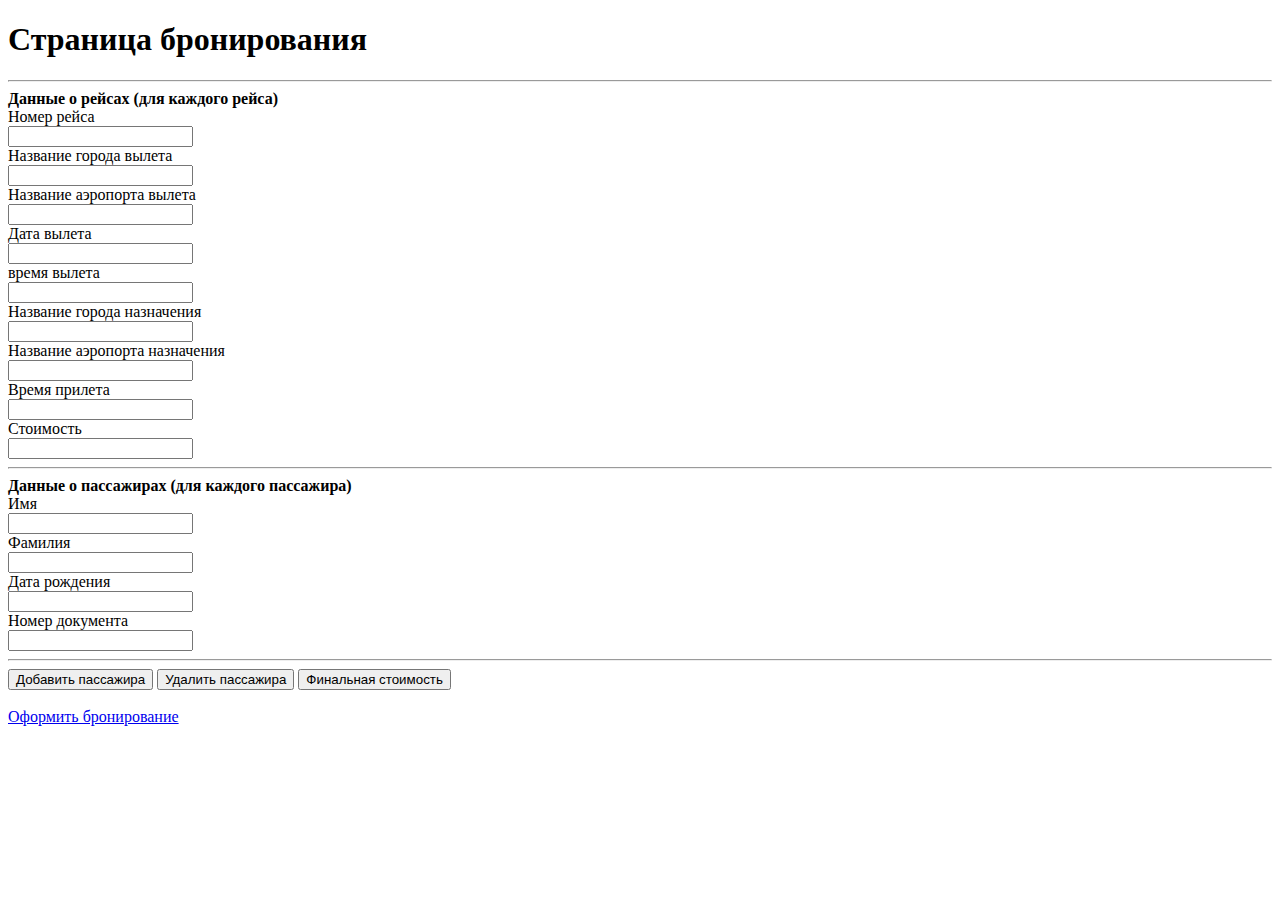
<file: booking.html>
<!DOCTYPE html>
<html>
<head>
	<title></title>
	<meta charset="utf-8">
	<meta name="veiwport" content="width=device-width, initial-scale=1.0">
	<link rel="stylesheet" type="text/css" href="./css/styles.css">
</head>
<body>
<h1>Страница бронирования</h1>
	<div class="content">
		<form action="./" method="POST">
			<div class="wrapper">
				<hr/>
				<b>Данные о рейсах (для каждого рейса)</b><br/>
				<label>Номер рейса</label><br/>
				<input class="test-5-fc" type="text" name=""><br/>

				<label>Название города вылета</label><br/>
				<input class="test-5-fcity" type="text" name=""><br/>
				
				<label>Название аэропорта вылета</label><br/>
				<input class="test-5-from" type="text" name=""><br/>
				
				<label>Дата вылета</label><br/>
				<input class="test-5-dd" type="text" name=""><br/>
				
				<label>время вылета</label><br/>
				<input class="test-5-dt" type="text" name=""><br/>
			
				<label>Название города назначения</label><br/>
				<input class="test-5-tcity" type="text" name=""><br/>
				
				<label>Название аэропорта назначения</label><br/>
				<input class="test-5-to" type="text" name=""><br/>
			
				<label>Время прилета</label><br/>
				<input class="test-5-at" type="text" name=""><br/>
				
				<label>Стоимость</label><br/>
				<input class="test-5-fp" type="text" name=""><br/>
				
				<hr/>
				<b>Данные о пассажирах (для каждого пассажира)</b><br/>
				<label>Имя</label><br/>
				<input class="test-5-name" type="text" name=""><br/>
				
				<label>Фамилия</label><br/>
				<input class="test-5-last" type="text" name=""><br/>
			
				<label>Дата рождения</label><br/>
				<input class="test-5-dob" type="text" name=""><br/>
			
				<label>Номер документа</label><br/>
				<input class="test--5-doc" type="text" name=""><br/>
				
			</div>
			<hr/>
			<button class="btn-primary test-5-add">Добавить пассажира</button>
			<button class="btn-primary test-5-remove">Удалить пассажира</button>
			<button class="btn-primary test-5-price">Финальная стоимость</button><br/>
			<br/>
			<a class="btn-primary test-5-book" href="./booking_management">Оформить бронирование</a>
		</form>
	</div>
   
</body>
</html>
</file>
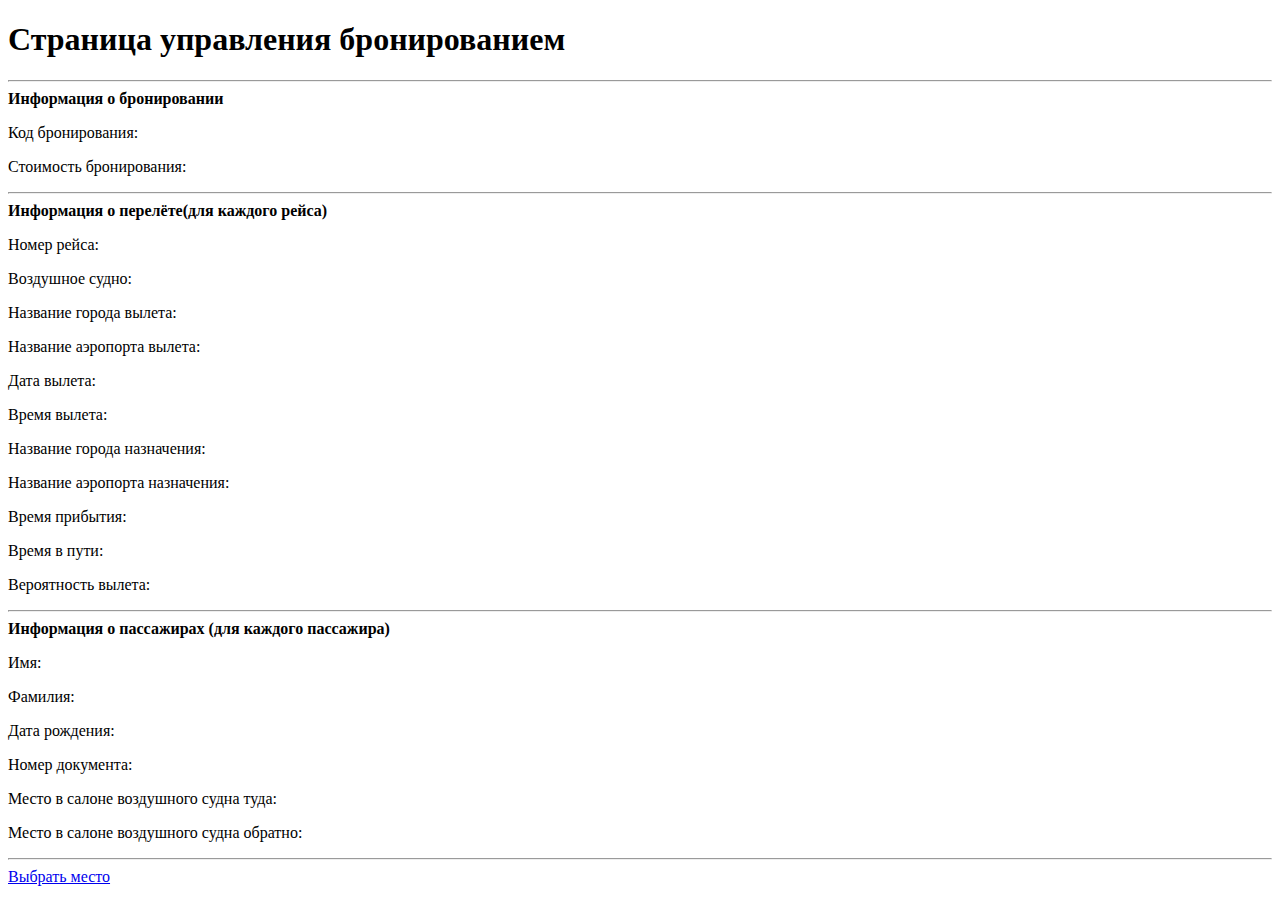
<file: booking_management.html>
<!DOCTYPE html>
<html>
<head>
	<title></title>
	<meta charset="utf-8">
	<meta name="veiwport" content="width=device-width, initial-scale=1.0">
	<link rel="stylesheet" type="text/css" href="./css/styles.css">
</head>
<body>
<h1>Страница управления бронированием</h1>
<hr/>
	<div class="content">
		<form action="./" method="POST">
			<div class="">
				<b>Информация о бронировании</b>
				<p class="test-6-code">Код бронирования: </p>
				<p class="test-6-tp">Стоимость бронирования: </p>
				<hr/>
				<b>Информация о перелёте(для каждого рейса)</b>
				<p class="test-6-fc">Номер рейса: </p>
				
				<p class="test-6-ac">Воздушное судно: </p>

				<p class="test-6-fcity">Название города вылета: </p>				
				
				<p class="test-6-from">Название аэропорта вылета: </p>				

				<p class="test-6-dd">Дата вылета: </p>				
				
				<p class="test-6-dt">Время вылета: </p>				
				
				<p class="test-6-tcity">Название города назначения: </p>				
				
				<p class="test-6-to">Название аэропорта назначения: </p>								
				<p class="test-6-at">Время прибытия: </p>				
				<p class="test-6-ft">Время в пути: </p>
				<p class="test-6-fh">Вероятность вылета: </p>
				<hr/>				
				<b>Информация о пассажирах (для каждого пассажира)</b>				
				<p class="test-6-name">Имя: </p>
				
				<p class="test-6-last">Фамилия: </p>				
				
				<p class="test-6-dob">Дата рождения: </p>
								
				<p class="test-6-doc">Номер документа: </p>

				<p class="test-6-ts">Место в салоне воздушного судна туда: </p>

				<p class="test-6-bs">Место в салоне воздушного судна обратно: </p>
				<hr/>			
			</div>
			
			<a class="btn-primary test-5-select" href="./seat">Выбрать место</a>
		</form>
	</div>
   
</body>
</html>
</file>
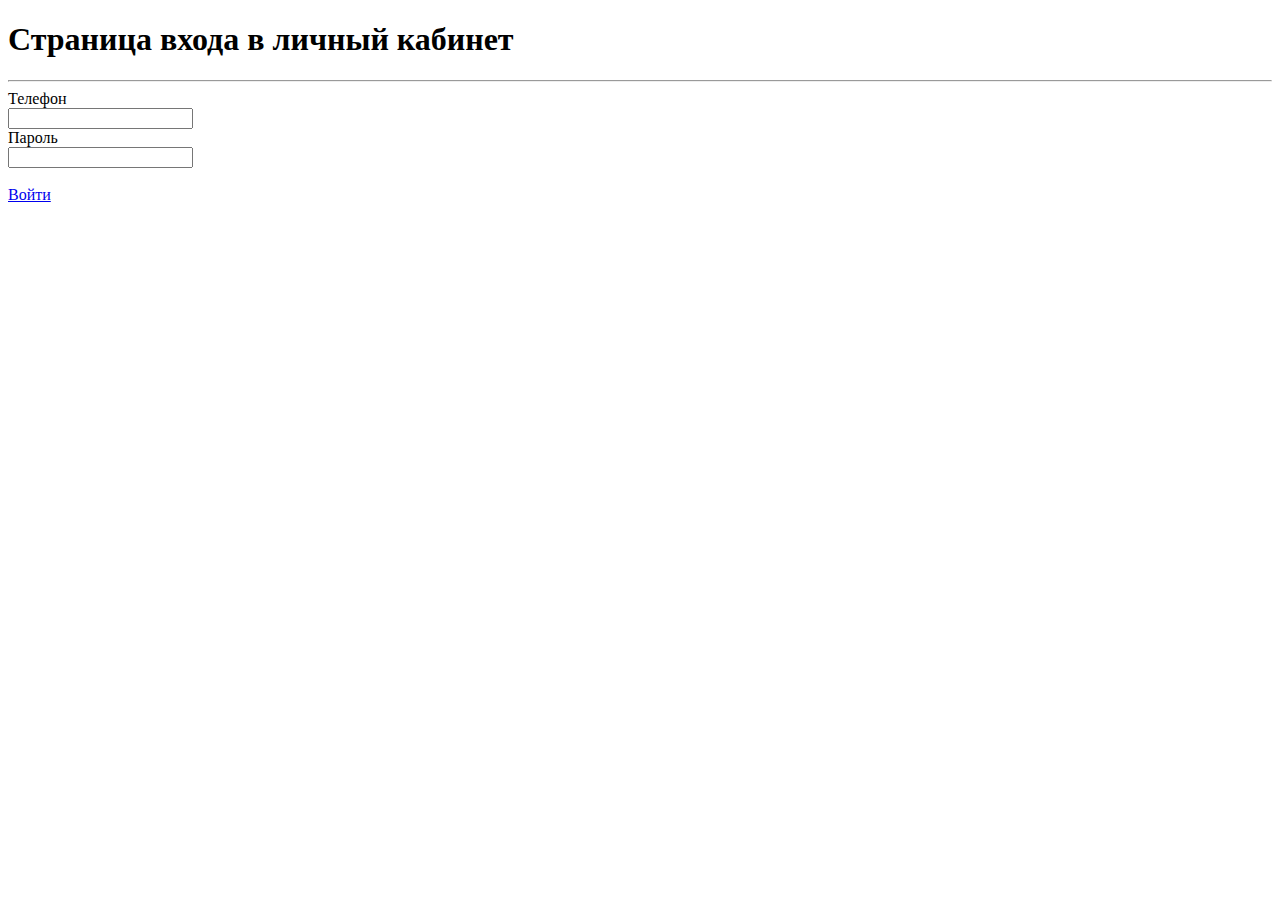
<file: login.html>
<!DOCTYPE html>
<html>
<head>
	<title></title>
	<meta charset="utf-8">
	<meta name="veiwport" content="width=device-width, initial-scale=1.0">
	<link rel="stylesheet" type="text/css" href="./css/styles.css">
</head>
<body>
<h1>Страница входа в личный кабинет</h1>

<hr/>
<form action="/" method="POST">
	<label>Телефон</label><br/>
	<input class="test-1-fpn" type="text" name=""><br/>

	<label>Пароль</label><br/>
	<input class="test-1-fps" type="text" name=""><br/>

	<br/>
	<a class="test-1-fbs" type="btn-primary" href="./index">Войти</a>
		</div>
</form>

</body>
</html>
</file>
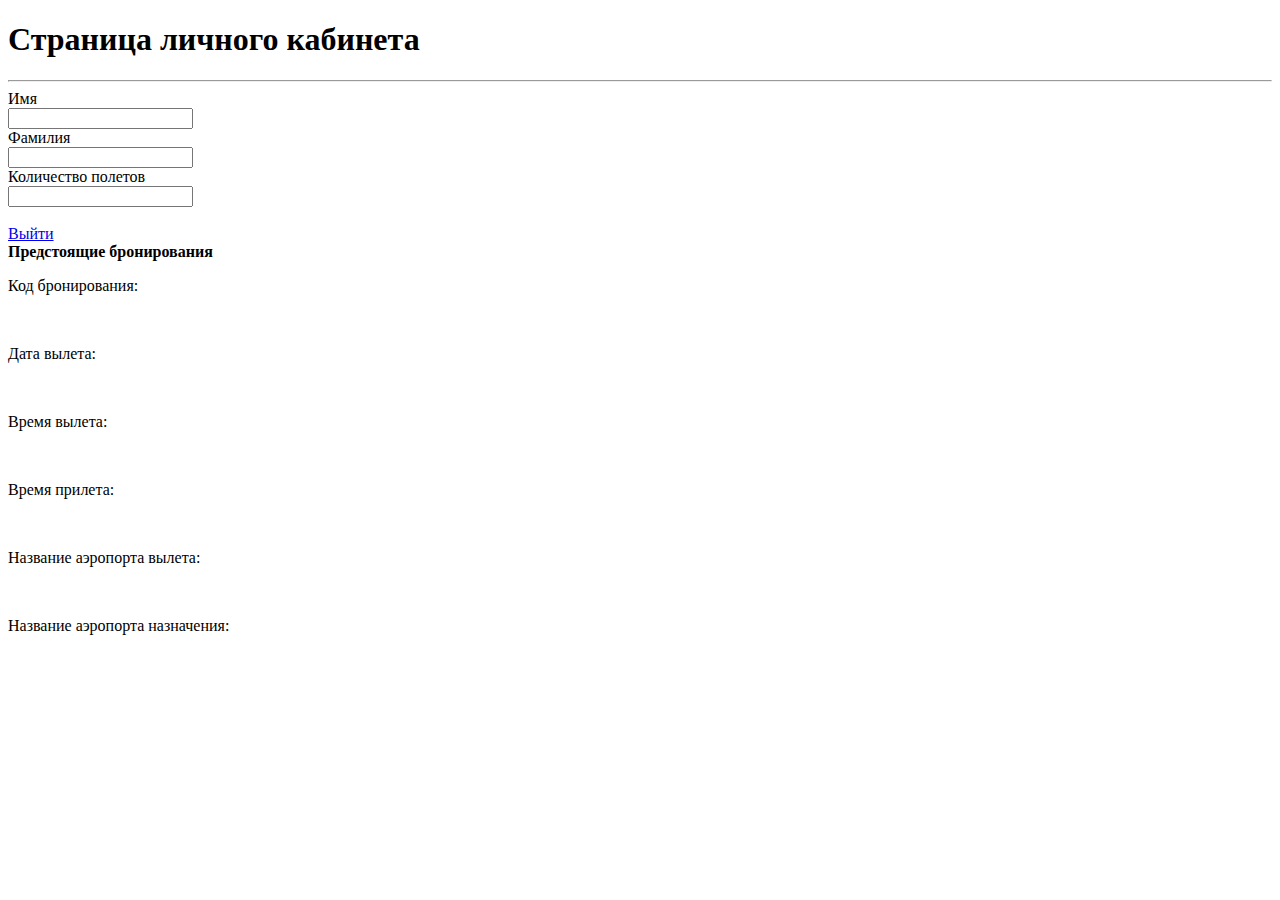
<file: profile.html>
<!DOCTYPE html>
<html>
<head>
	<title></title>
	<meta charset="utf-8">
	<meta name="veiwport" content="width=device-width, initial-scale=1.0">
	<link rel="stylesheet" type="text/css" href="./css/styles.css">
</head>
<body>
<h1>Страница личного кабинета</h1>

<hr/>

	<label>Имя</label><br/>
	<input class="test-3-name" type="text" name=""><br/>

	<label>Фамилия</label><br/>
	<input class="test-3-last" type="text" name=""><br/>

	<label>Количество полетов</label><br/>
	<input class="test-3-num" type="text" name=""><br/>
	<br/>
	<a class="test-3-logout" type="btn-primary" href="./index">Выйти</a>
		</div>
	<br/>
	<b>Предстоящие бронирования</b><br/>
	<p class="test-3-code">Код бронирования: </p><br/>
	<p class="test-3-d1">Дата вылета: </p><br/>
	<p class="test-3-t1">Время вылета: </p><br/>
	<p class="test-3-t2">Время прилета: </p><br/>
	<p class="test-3-from">Название аэропорта вылета: </p><br/>
	<p class="test-3-to">Название аэропорта назначения: </p><br/>


</body>
</html>
</file>
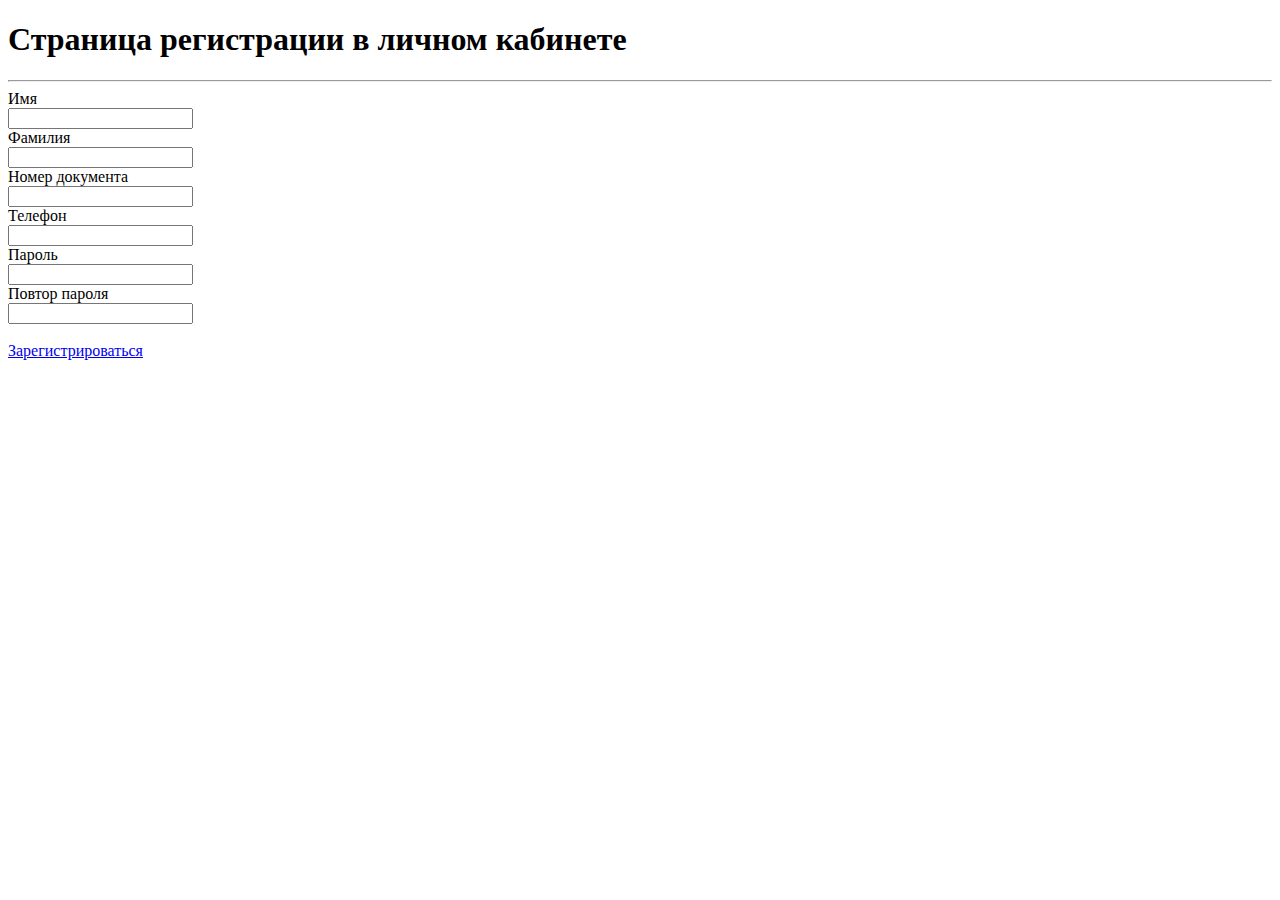
<file: register.html>
<!DOCTYPE html>
<html>
<head>
	<title></title>
	<meta charset="utf-8">
	<meta name="veiwport" content="width=device-width, initial-scale=1.0">
	<link rel="stylesheet" type="text/css" href="./css/styles.css">
</head>
<body>
<h1>Страница регистрации в личном кабинете</h1>

<hr/>
<form action="/" method="POST">
	<label>Имя</label><br/>
	<input class="test-2-name" type="text" name=""><br/>

	<label>Фамилия</label><br/>
	<input class="test-2-last" type="text" name=""><br/>

	<label>Номер документа</label><br/>
	<input class="test-2-doc" type="text" name=""><br/>

	<label>Телефон</label><br/>
	<input class="test-2-phone" type="text" name=""><br/>

	<label>Пароль</label><br/>
	<input class="test-2-pass" type="text" name=""><br/>

	<label>Повтор пароля</label><br/>
	<input class="test-2-pass2" type="text" name=""><br/>

	<br/>
	<a class="test-2-btn" type="btn-primary" href="./index">Зарегистрироваться</a>
		</div>
</form>

</body>
</html>
</file>
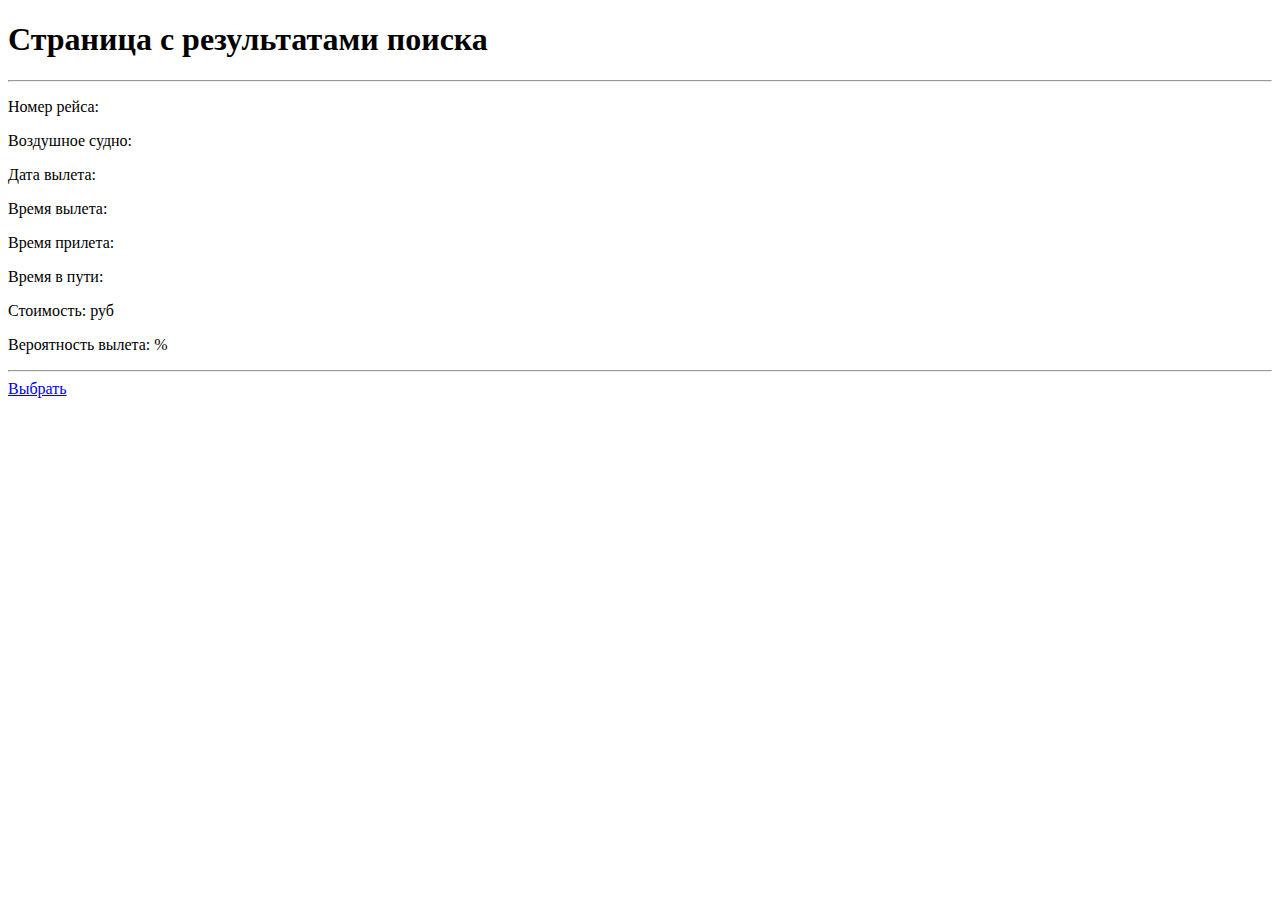
<file: search.html>
<!DOCTYPE html>
<html>
<head>
	<title></title>
	<meta charset="utf-8">
	<meta name="veiwport" content="width=device-width, initial-scale=1.0">
	<link rel="stylesheet" type="text/css" href="./css/styles.css">
</head>
<body>
	<h1>Страница с результатами поиска</h1>
	<hr/>
<div class="wrapper">
	<!-- <form action="" method="POST"> -->
		<div class="b-2">
			<p class="test-4-fn">Номер рейса: </p>
			<p class="test-4-at">Воздушное судно: </p>
			<p class="test-4-dd">Дата вылета: </p>
			<p class="test-4-dt">Время вылета: </p>
			<p class="test-4-at">Время прилета: </p>
			<p class="test-4-ft">Время в пути: </p>
			<p class="test-4-fp">Стоимость: руб</p>
			<p class="test-4-fh">Вероятность вылета: %</p>
		<hr/>
		<a type="button" href="./booking">Выбрать</a>
		</div>

		
	<!-- </form> -->
</div>
</body>
</html>
</file>
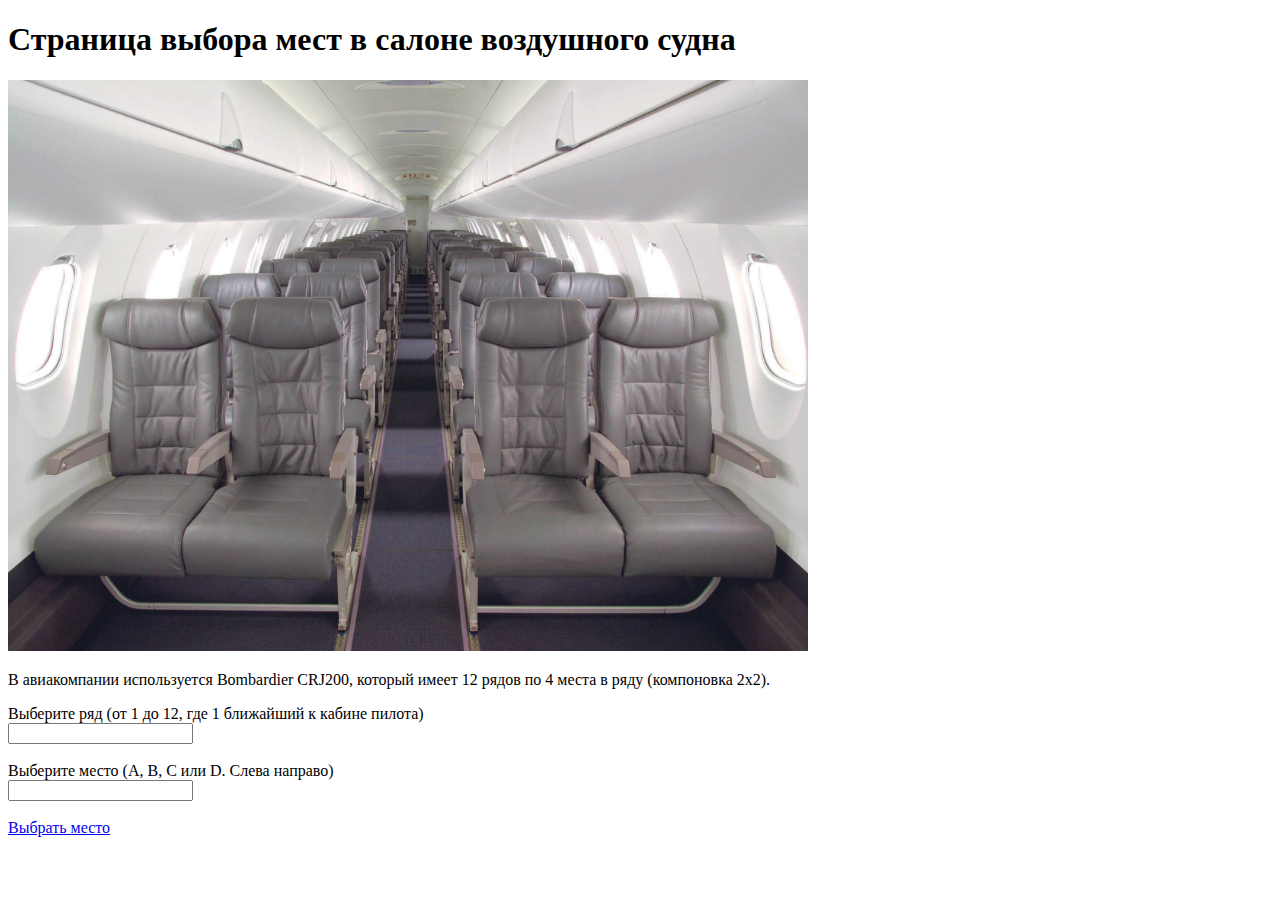
<file: seat.html>
<!DOCTYPE html>
<html>
<head>
	<title></title>
	<meta charset="utf-8">
	<meta name="veiwport" content="width=device-width, initial-scale=1.0">
	<link rel="stylesheet" type="text/css" href="./css/styles.css">
</head>
<body>
<h1>Страница выбора мест в салоне воздушного судна </h1>

<img src="images/CRJ-200-interior.jpg" width="800">
<br/>
<p>В авиакомпании используется Bombardier CRJ200, который имеет 12 рядов по 4 места в ряду (компоновка 2х2). </p>

<form action="/" method="POST">
	<label>Выберите ряд (от 1 до 12, где 1 ближайший к кабине пилота)</label><br/>
	<input type="text" name="ryad"><br/>
	<br/>
	<label>Выберите место (A, B, C или D. Слева направо)</label><br/>
	<input type="text" name="place"><br/>

	<br/>
	<a type="button" href="./index">Выбрать место</a>
		</div>
</form>

</body>
</html>
</file>
<file: css/styles.css>
/*input {
	display: block;
}

.wrapper {
	display: grid;
	grid-template-columns: 1fr 1fr 1fr;
}

.b-2 {
	border: 2px solid black;
}*/
</file>
